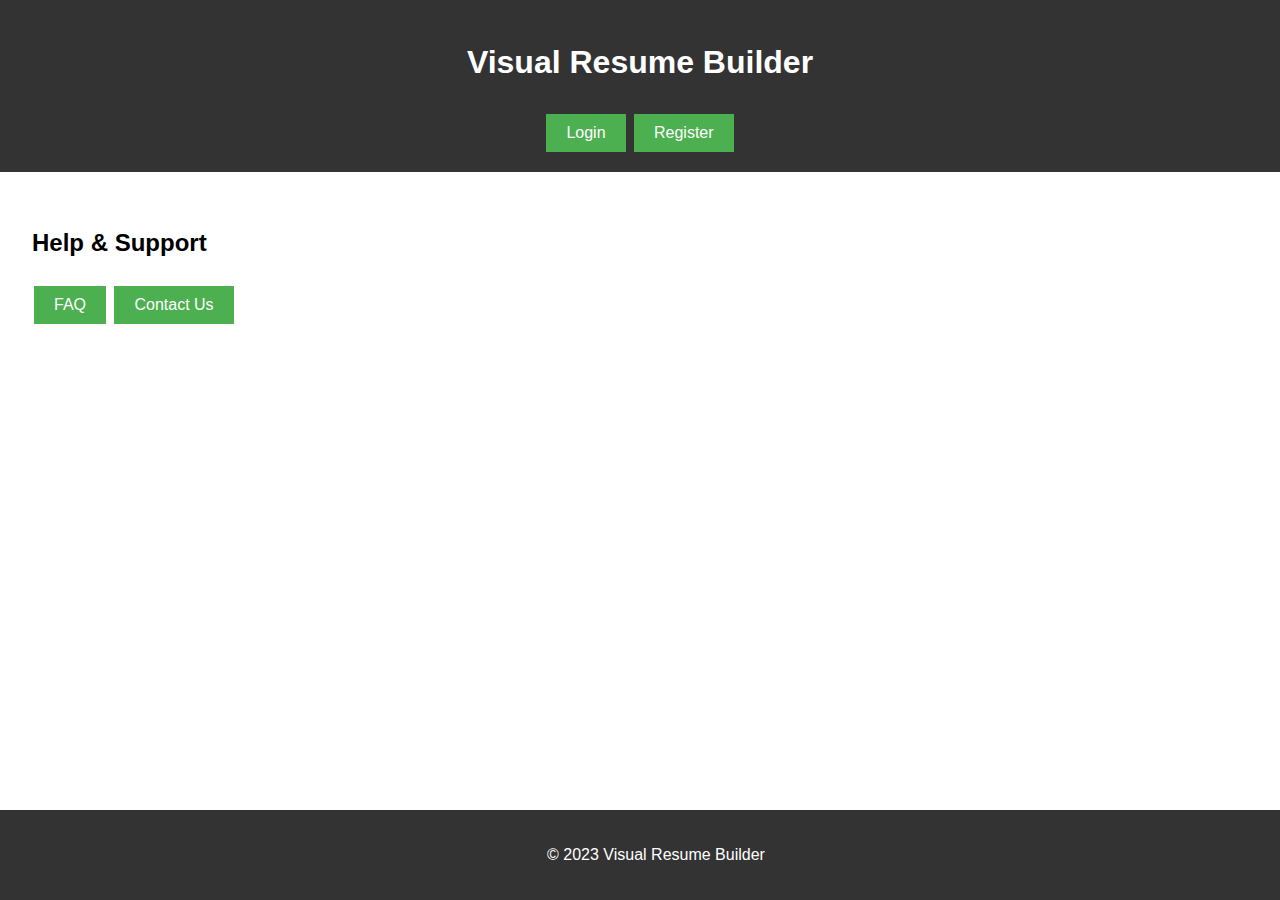
<file: index.html>
<!DOCTYPE html>
<html lang="en">
<head>
    <meta charset="UTF-8">
    <meta name="viewport" content="width=device-width, initial-scale=1.0">
    <title>Visual Resume Builder</title>
    <link rel="stylesheet" href="styles.css">
</head>
<body>
    <header>
        <h1>Visual Resume Builder</h1>
        <nav>
            <button id="loginBtn">Login</button>
            <button id="registerBtn">Register</button>
            <button id="logoutBtn" style="display: none;">Logout</button>
        </nav>
    </header>

    <main>
        <section id="authSection">
            <div id="loginForm" style="display: none;">
                <h2>Login</h2>
                <form id="loginFormElement">
                    <input type="email" id="loginEmail" placeholder="Email" required>
                    <input type="password" id="loginPassword" placeholder="Password" required>
                    <button type="submit">Login</button>
                </form>
            </div>
            <div id="registerForm" style="display: none;">
                <h2>Register</h2>
                <form id="registerFormElement">
                    <input type="email" id="registerEmail" placeholder="Email" required>
                    <input type="password" idśśregisterPassword" placeholder="Password" required>
                    <button type="submit">Regiśśster</button>
                </forśśm>śśśśśś
            </śśdiśś>śśś
        </section>

        <section id="resumeBuilder" style="display: none;">
            <div id="templateGallery">
                <h2>Choose a Template</h2>
                <div id="templateList"> <a href="main.html">Professional śśś</a></div>
            </div>
            <div id="resumeEditor">
                <h2>Resume Editor</h2>
                <form id="resumeForm">
                    <fieldset>
                        <legend>Personal Details</legend>
                        <input type="text" id="name" placeholder="Full Name" required>
                        <input type="email" id="email" placeholder="Email" required>
                        <input type="tel" id="phone" placeholder="Phone Number">
                        <textarea id="summary" placeholder="Professional Summary"></textarea>
                    </fieldset>
                    <fieldset id="educationSection">
                        <legend>Education</legend>
                        <button type="button" id="addEducation">Add Education</button>
                    </fieldset>
                    <fieldset id="experienceSection">
                        <legend>Work Experience</legend>
                        <button type="button" id="addExperience">Add Experience</button>
                    </fieldset>
                    <fieldset>
                        <legend>Skills</legend>
                        <input type="text" id="skills" placeholder="Skills (comma-separated)">
                    </fieldset>
                    <fieldset>
                        <legend>Additional Information</legend>
                        <textarea id="additional" placeholder="Certifications, Hobbies, etc."></textarea>
                    </fieldset>
                </form>
            </div>
            <div id="customizationPanel">
                <h2>Customization</h2>
                <label for="fontType">Font Type:</label>
                <select id="fontType"></select>
                <label for="fontSize">Font Size:</label>
                <input type="range" id="fontSize" min="8" max="24" value="12">
                <label for="fontColor">Font Color:</label>
                <input type="color" id="fontColor">
                <label for="colorScheme">Color Scheme:</label>
                <select id="colorScheme"></select>
            </div>
        </section>

        <section id="resumePreview" style="display: none;">
            <h2>Resume Preview</h2>
            <div id="previewContent"></div>
            <button id="downloadPDF">Download PDF</button>
            <button id="downloadDOCX">Download DOCX</button>
            <button id="printResume">Print Resume</button>
        </section>

        <section id="helpSupport">
            <h2>Help & Support</h2>
            <button id="showFAQ">FAQ</button>
            <button id="showContactForm">Contact Us</button>
        </section>
    </main>

    <footer>
        <p>&copy; 2023 Visual Resume Builder</p>
    </footer>

    <script src="app.js"></script>
</body>
</html>
</file>
<file: styles.css>
body {
    font-family: Arial, sans-serif;
    line-height: 1.6;
    margin: 0;
    padding: 0;
}

header {
    background-color: #333;
    color: #fff;
    text-align: center;
    padding: 1rem;
}

nav {
    margin-top: 1rem;
}

button {
    background-color: #4CAF50;
    border: none;
    color: white;
    padding: 10px 20px;
    text-align: center;
    text-decoration: none;
    display: inline-block;
    font-size: 16px;
    margin: 4px 2px;
    cursor: pointer;
}

main {
    padding: 2rem;
}

fieldset {
    margin-bottom: 1rem;
    border: 1px solid #ddd;
    padding: 1rem;
}

input, textarea, select {
    width: 100%;
    padding: 0.5rem;
    margin-bottom: 0.5rem;
}

#resumeBuilder {
    display: flex;
    flex-wrap: wrap;
}

#templateGallery, #resumeEditor, #customizationPanel {
    flex: 1;
    min-width: 300px;
    margin-right: 1rem;
}

#resumePreview {
    border: 1px solid #ddd;
    padding: 1rem;
    margin-top: 1rem;
}

footer {
    background-color: #333;
    color: #fff;
    text-align: center;
    padding: 1rem;
    position: fixed;
    bottom: 0;
    width: 100%;
}
</file>
